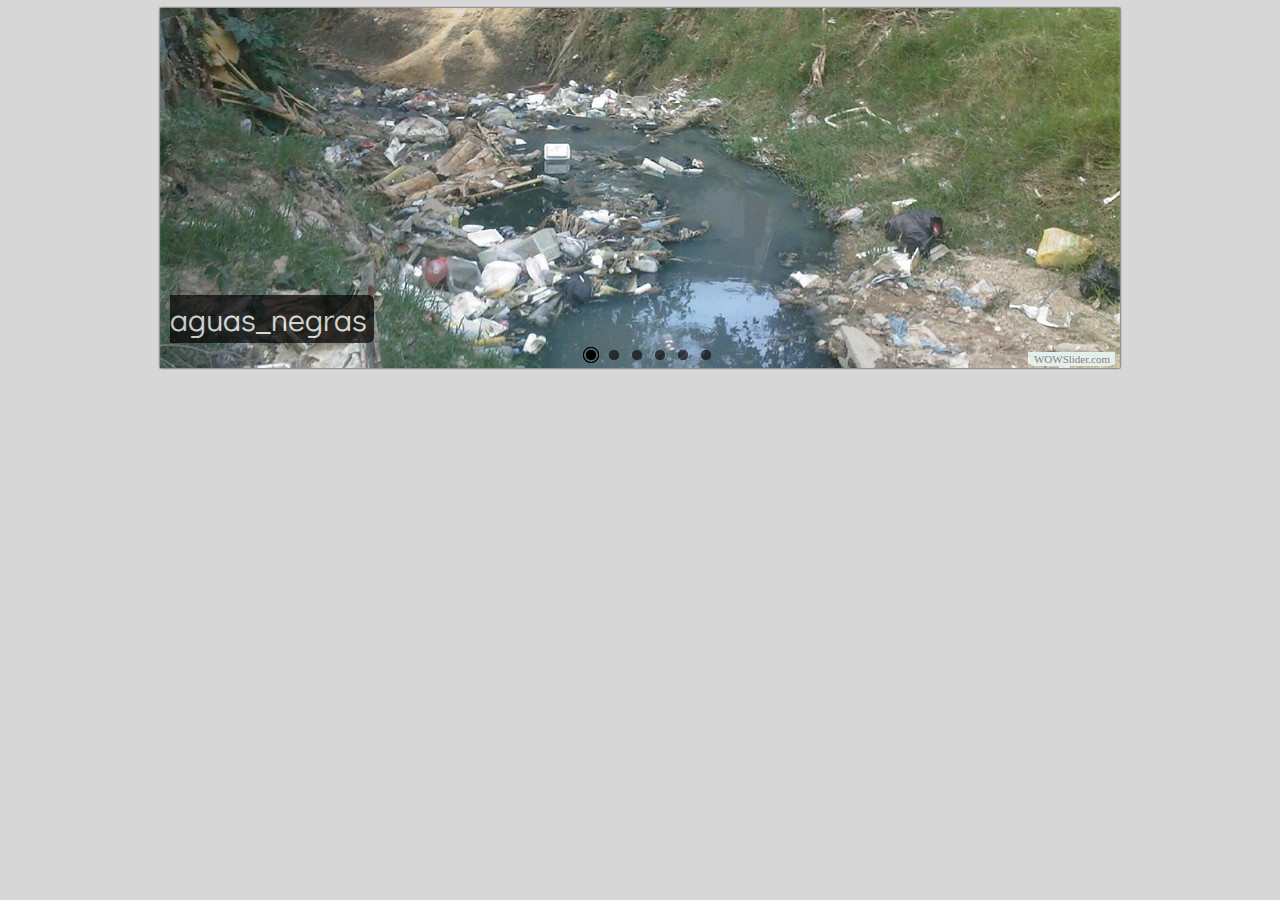
<file: visor2/indexwow2.html>
<!DOCTYPE html PUBLIC "-//W3C//DTD XHTML 1.0 Strict//EN"
	"http://www.w3.org/TR/xhtml1/DTD/xhtml1-strict.dtd">
<html xmlns="http://www.w3.org/1999/xhtml">
<head>
	<title>WOWSlider generated by WOWSlider.com</title>
	<meta http-equiv="content-type" content="text/html; charset=utf-8" />
	<meta name="keywords" content="WOW Slider, CSS3 Gallery, Gallery Javascript" />
	<meta name="description" content="WOWSlider created with WOW Slider, a free wizard program that helps you easily generate beautiful web slideshow" />
	<!-- Start WOWSlider.com HEAD section -->
	<link rel="stylesheet" type="text/css" href="engine1/style.css" />
	<script type="text/javascript" src="engine1/jquery.js"></script>
	<!-- End WOWSlider.com HEAD section -->
</head>
<body style="background-color:#d7d7d7">
	<!-- Start WOWSlider.com BODY section -->
	<div id="wowslider-container1">
	<div class="ws_images"><ul>
<li><img src="data1/images/aguas_negras.jpg" alt="aguas_negras" title="aguas_negras" id="wows1_0"/></li>
<li><img src="data1/images/image001.jpg" alt="image001" title="image001" id="wows1_1"/></li>
<li><img src="data1/images/contaminacion.jpg" alt="contaminacion" title="contaminacion" id="wows1_2"/></li>
<li><img src="data1/images/11607177.jpg" alt="11607177" title="11607177" id="wows1_3"/></li>
<li><img src="data1/images/atlixco.jpg" alt="Atlixco" title="Atlixco" id="wows1_4"/></li>
<li><img src="data1/images/timthumb.jpg" alt="timthumb" title="timthumb" id="wows1_5"/></li>
</ul></div>
<div class="ws_bullets"><div>
<a href="#" title="aguas_negras"><img src="data1/tooltips/aguas_negras.jpg" alt="aguas_negras"/>1</a>
<a href="#" title="image001"><img src="data1/tooltips/image001.jpg" alt="image001"/>2</a>
<a href="#" title="contaminacion"><img src="data1/tooltips/contaminacion.jpg" alt="contaminacion"/>3</a>
<a href="#" title="11607177"><img src="data1/tooltips/11607177.jpg" alt="11607177"/>4</a>
<a href="#" title="Atlixco"><img src="data1/tooltips/atlixco.jpg" alt="Atlixco"/>5</a>
<a href="#" title="timthumb"><img src="data1/tooltips/timthumb.jpg" alt="timthumb"/>6</a>
</div></div>
<span class="wsl"><a href="http://wowslider.com">Web Slideshow</a> by WOWSlider.com v4.8</span>
	<div class="ws_shadow"></div>
	</div>
	<script type="text/javascript" src="engine1/wowslider.js"></script>
	<script type="text/javascript" src="engine1/script.js"></script>
	<!-- End WOWSlider.com BODY section -->
</body>
</html>
</file>
<file: visor2/engine1/style.css>
/*
 *	generated by WOW Slider 4.8
 *	template Gothic
 */
@import url("http://fonts.googleapis.com/css?family=Didact+Gothic&subset=latin,latin-ext,cyrillic");
#wowslider-container1 { 
	zoom: 1; 
	position: relative; 
	max-width:960px;
	margin:0px auto 0px;
	z-index:90;
	border:none;
	text-align:left; /* reset align=center */
}
* html #wowslider-container1{ width:960px }
#wowslider-container1 .ws_images ul{
	position:relative;
	width: 10000%; 
	height:auto;
	left:0;
	list-style:none;
	margin:0;
	padding:0;
	border-spacing:0;
	overflow: visible;
	/*table-layout:fixed;*/
}
#wowslider-container1 .ws_images ul li{
	width:1%;
	line-height:0; /*opera*/
	float:left;
	font-size:0;
	padding:0 0 0 0 !important;
	margin:0 0 0 0 !important;
}

#wowslider-container1 .ws_images{
	position: relative;
	left:0;
	top:0;
	width:100%;
	height:100%;
	overflow:hidden;
}
#wowslider-container1 .ws_images a{
	width:100%;
	display:block;
	color:transparent;
}
#wowslider-container1 img{
	max-width: none !important;
}
#wowslider-container1 .ws_images img{
	width:100%;
	border:none 0;
	max-width: none;
	padding:0;
}
#wowslider-container1 a{ 
	text-decoration: none; 
	outline: none; 
	border: none; 
}

#wowslider-container1  .ws_bullets { 
	font-size: 0px; 
	float: left;
	position:absolute;
	z-index:70;
}
#wowslider-container1  .ws_bullets div{
	position:relative;
	float:left;
}
#wowslider-container1  .wsl{
	display:none;
}
#wowslider-container1 sound, 
#wowslider-container1 object{
	position:absolute;
}


#wowslider-container1  .ws_bullets { 
	padding: 5px; 
}
#wowslider-container1 .ws_bullets a { 
	width:16px;
	height:16px;
	background: url(./bullet.png) left top;
	float: left; 
	text-indent: -4000px; 
	position:relative;
	margin-left:7px;
	color:transparent;
}
#wowslider-container1 .ws_bullets a.ws_selbull, #wowslider-container1 .ws_bullets a:hover{
	background-position: 0 100%;
} 
#wowslider-container1 a.ws_next, #wowslider-container1 a.ws_prev {
	position:absolute;
	display:none;
	top:50%;
	margin-top:-20px;
	z-index:60;
	height: 40px;
	width: 40px;
	background-image: url(./arrows.png);
}
#wowslider-container1 a.ws_next{
	background-position: 100% 0;
	right:10px;
}
#wowslider-container1 a.ws_prev {
	background-position: 0 0; 
	left:10px;
}
#wowslider-container1 a.ws_next:hover{
	background-position: 100% 100%;
}
#wowslider-container1 a.ws_prev:hover {
	background-position: 0 100%; 
}
* html #wowslider-container1 a.ws_next,* html #wowslider-container1 a.ws_prev{display:block}
#wowslider-container1:hover a.ws_next, #wowslider-container1:hover a.ws_prev {display:block}

/*playpause*/
#wowslider-container1 .ws_playpause {
	display:none;
    width: 40px;
    height: 40px;
    position: absolute;
    top: 50%;
    left: 50%;
    margin-left: -20px;
    margin-top: -20px;
    z-index: 59;
}

#wowslider-container1:hover .ws_playpause {
	display:block;
}

#wowslider-container1 .ws_pause {
    background-image: url(./pause.png);
}

#wowslider-container1 .ws_play {
    background-image: url(./play.png);
}

#wowslider-container1 .ws_pause:hover, #wowslider-container1 .ws_play:hover {
    background-position: 100% 100% !important;
}/* bottom center */
#wowslider-container1  .ws_bullets {
    bottom: 0px;
	left:50%;
}
#wowslider-container1  .ws_bullets div{
	left:-50%;
}
#wowslider-container1 .ws-title{
	position:absolute;
	display:block;
	bottom: 25px;
	left: 10px; 
	margin-right: 10px;
	padding:7px;
	background:#000000;
	color:#FFFFFF;
	z-index: 50;
	font-family:'Didact Gothic',Arial,Helvetica,sans-serif;
	font-size: 32px;
	line-height: 34px;
	font-weight: normal;
	border-radius:6px;	
	-moz-border-radius:6px;
 	-webkit-border-radius:6px;
	opacity:0.7;
	filter:progid:DXImageTransform.Microsoft.Alpha(opacity=70);
}
#wowslider-container1 .ws-title div{
    margin-top: 6px;
	font-size: 18px;
	line-height: 20px;
}

#wowslider-container1 .ws_images ul{
	animation: wsBasic 24s infinite;
	-moz-animation: wsBasic 24s infinite;
	-webkit-animation: wsBasic 24s infinite;
}
@keyframes wsBasic{0%{left:-0%} 8.33%{left:-0%} 16.67%{left:-100%} 25%{left:-100%} 33.33%{left:-200%} 41.67%{left:-200%} 50%{left:-300%} 58.33%{left:-300%} 66.67%{left:-400%} 75%{left:-400%} 83.33%{left:-500%} 91.67%{left:-500%} }
@-moz-keyframes wsBasic{0%{left:-0%} 8.33%{left:-0%} 16.67%{left:-100%} 25%{left:-100%} 33.33%{left:-200%} 41.67%{left:-200%} 50%{left:-300%} 58.33%{left:-300%} 66.67%{left:-400%} 75%{left:-400%} 83.33%{left:-500%} 91.67%{left:-500%} }
@-webkit-keyframes wsBasic{0%{left:-0%} 8.33%{left:-0%} 16.67%{left:-100%} 25%{left:-100%} 33.33%{left:-200%} 41.67%{left:-200%} 50%{left:-300%} 58.33%{left:-300%} 66.67%{left:-400%} 75%{left:-400%} 83.33%{left:-500%} 91.67%{left:-500%} }

#wowslider-container1 {
    box-shadow: 0 0 2px #000000;	
    -moz-box-shadow: 0 0 2px #000000;
    -webkit-box-shadow: 0 0 2px #000000; 
}
#wowslider-container1 .ws_bullets  a img{
	text-indent:0;
	display:block;
	bottom:20px;
	left:-64px;
	visibility:hidden;
	position:absolute;
    box-shadow:0 0 2px #000000;
    -moz-box-shadow: 0 0 2px #000000;
    -webkit-box-shadow: 0 0 2px #000000; 
	max-width:none;
}
#wowslider-container1 .ws_bullets a:hover img{
	visibility:visible;
}

#wowslider-container1 .ws_bulframe div div{
	height:48px;
	overflow:visible;
	position:relative;
}
#wowslider-container1 .ws_bulframe div {
	left:0;
	overflow:hidden;
	position:relative;
	width:128px;
	background-color:#000000;
}
#wowslider-container1  .ws_bullets .ws_bulframe{
	display:none;
	bottom:20px;
	overflow:visible;
	position:absolute;
	cursor:pointer;
    box-shadow:0 0 2px #000000;
    -moz-box-shadow: 0 0 2px #000000;
    -webkit-box-shadow: 0 0 2px #000000; 
}
#wowslider-container1 .ws_bulframe span{
	display:block;
	position:absolute;
	bottom:-6px;
	margin-left:0px;
	left:64px;
	background:url(./triangle.png);
	width:15px;
	height:6px;
}
</file>
